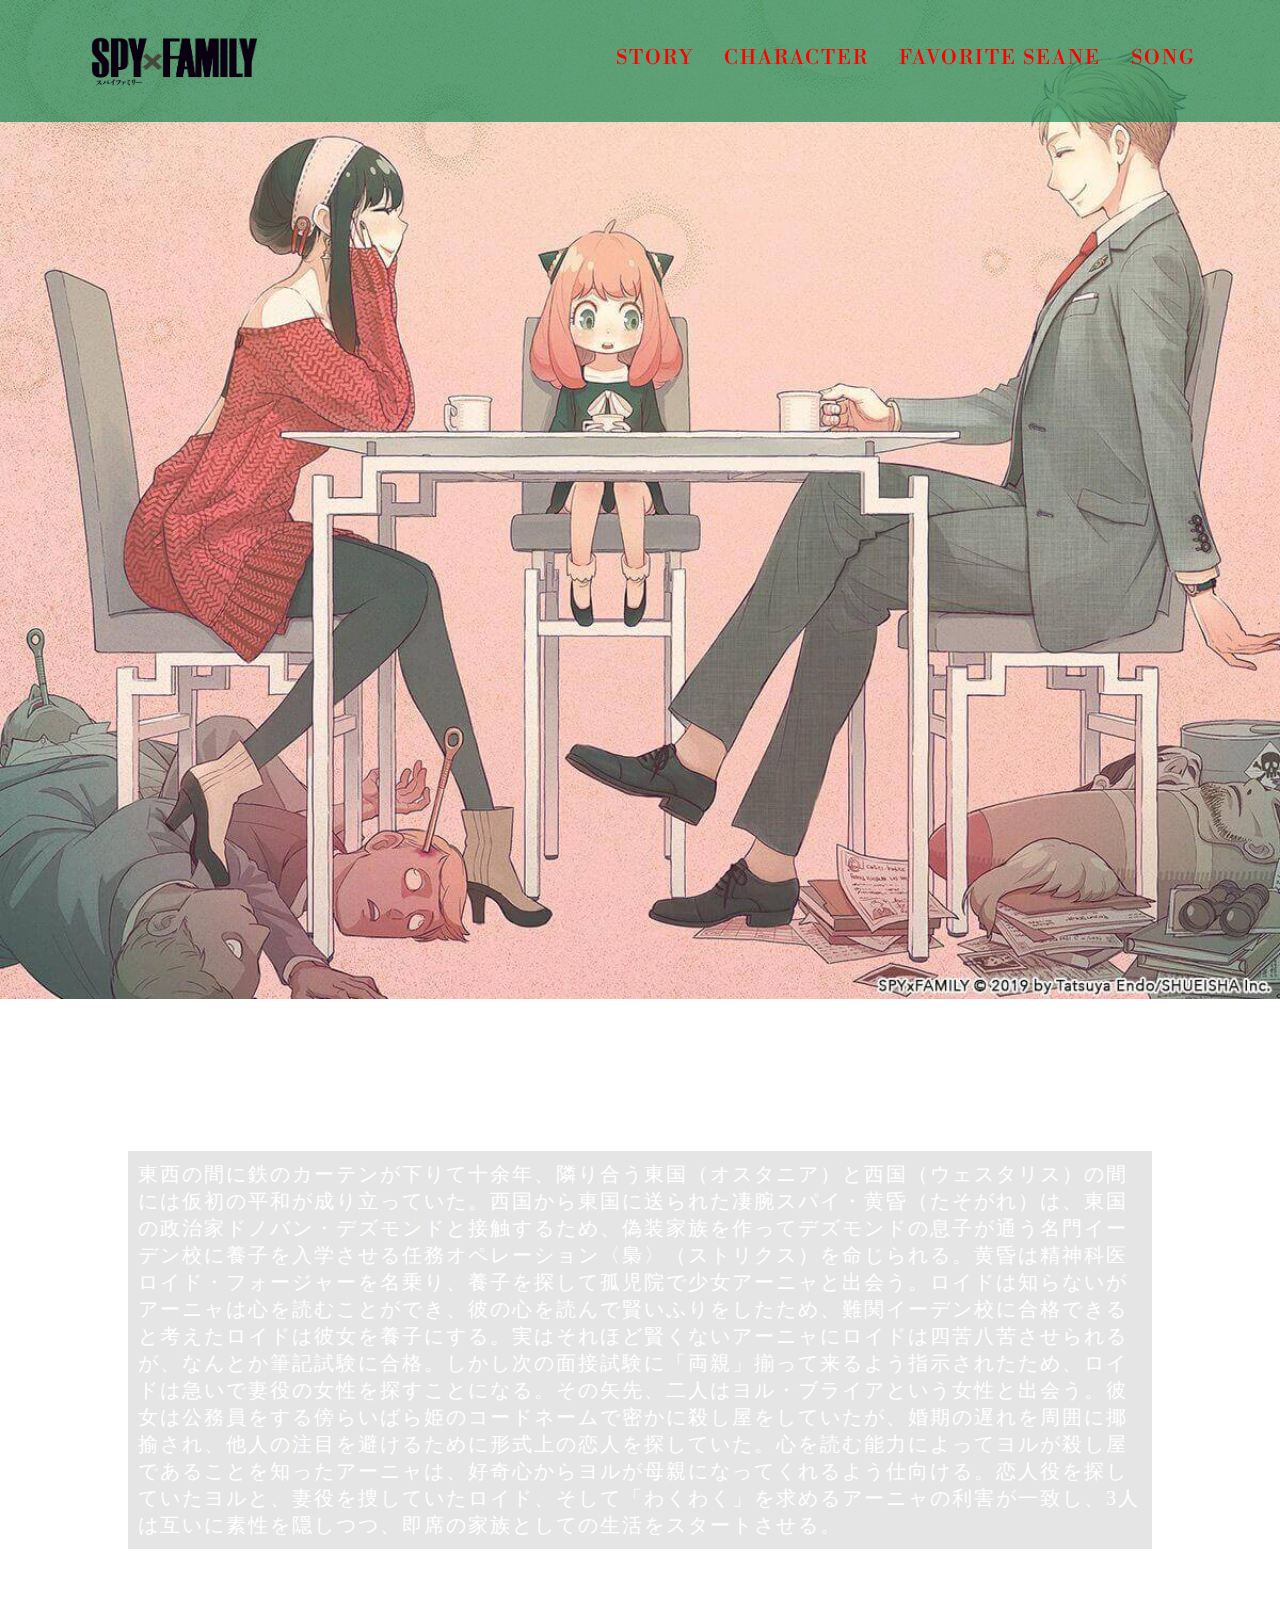
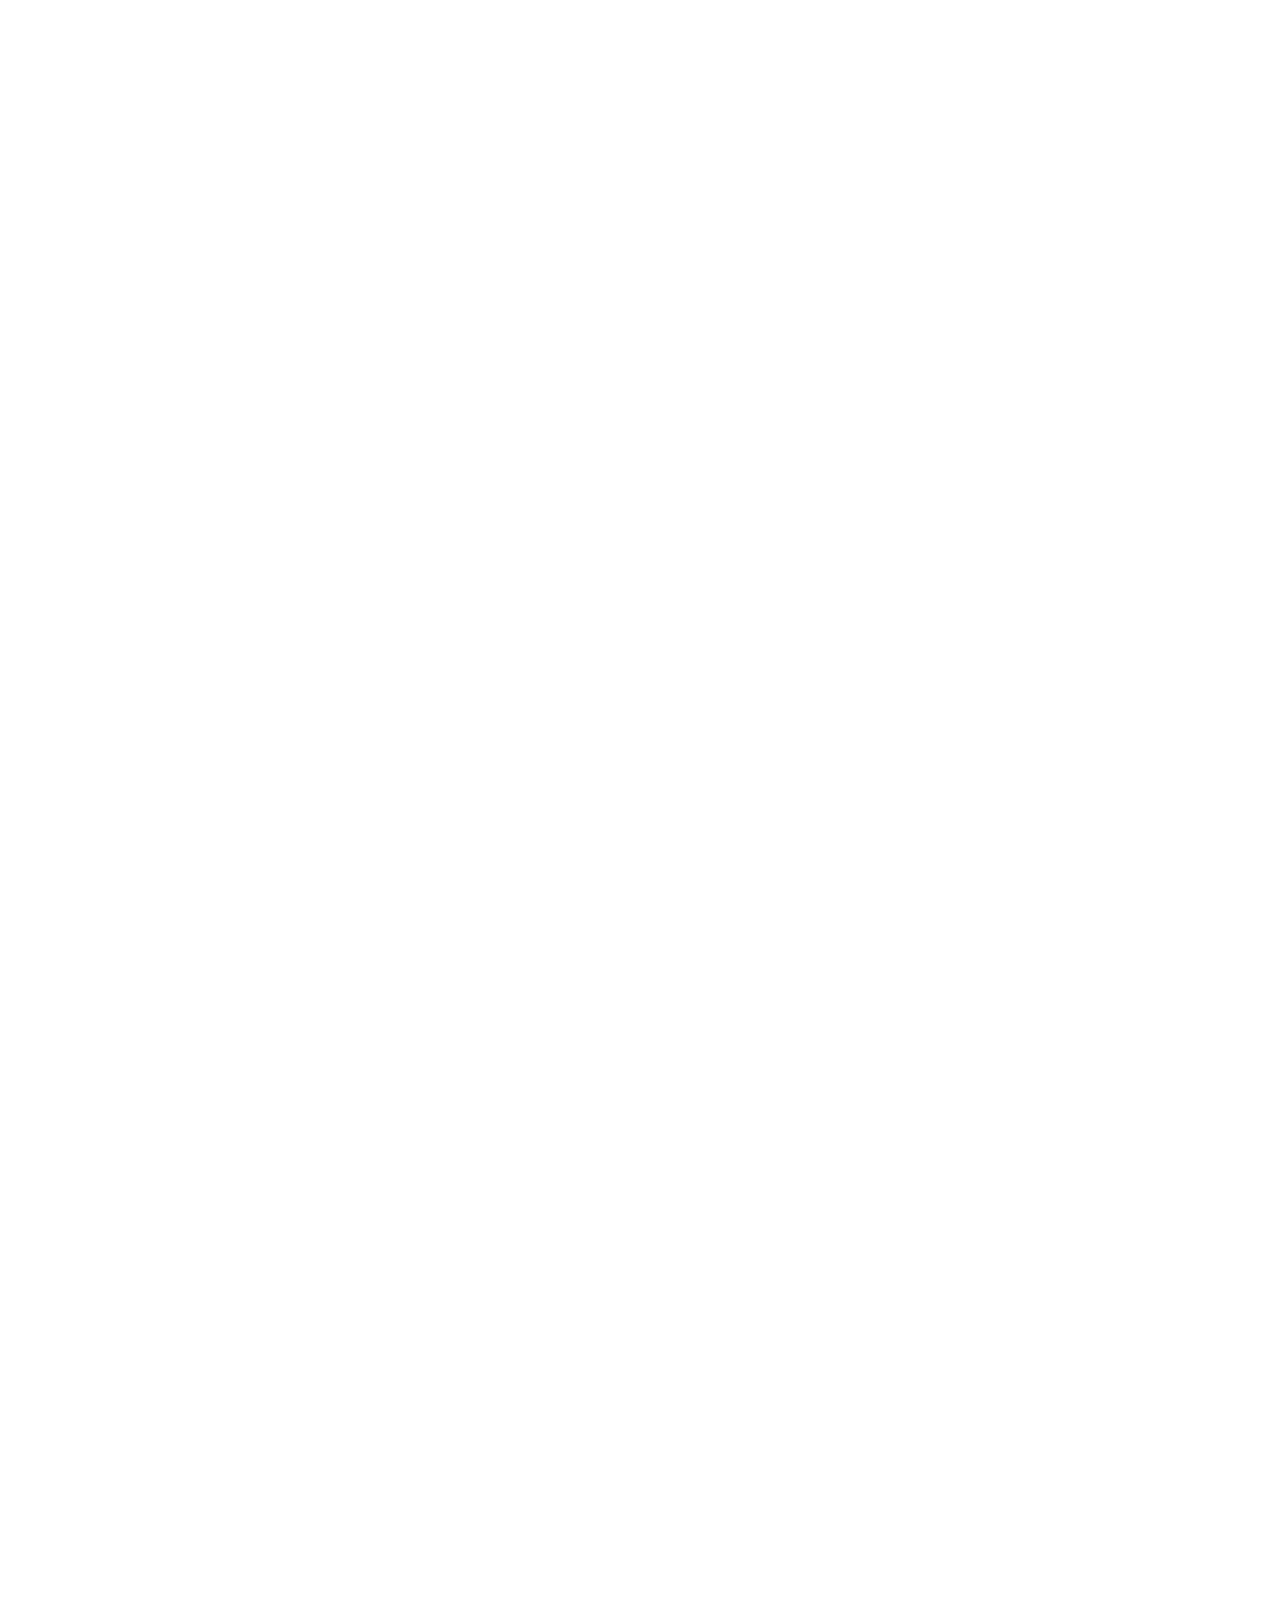
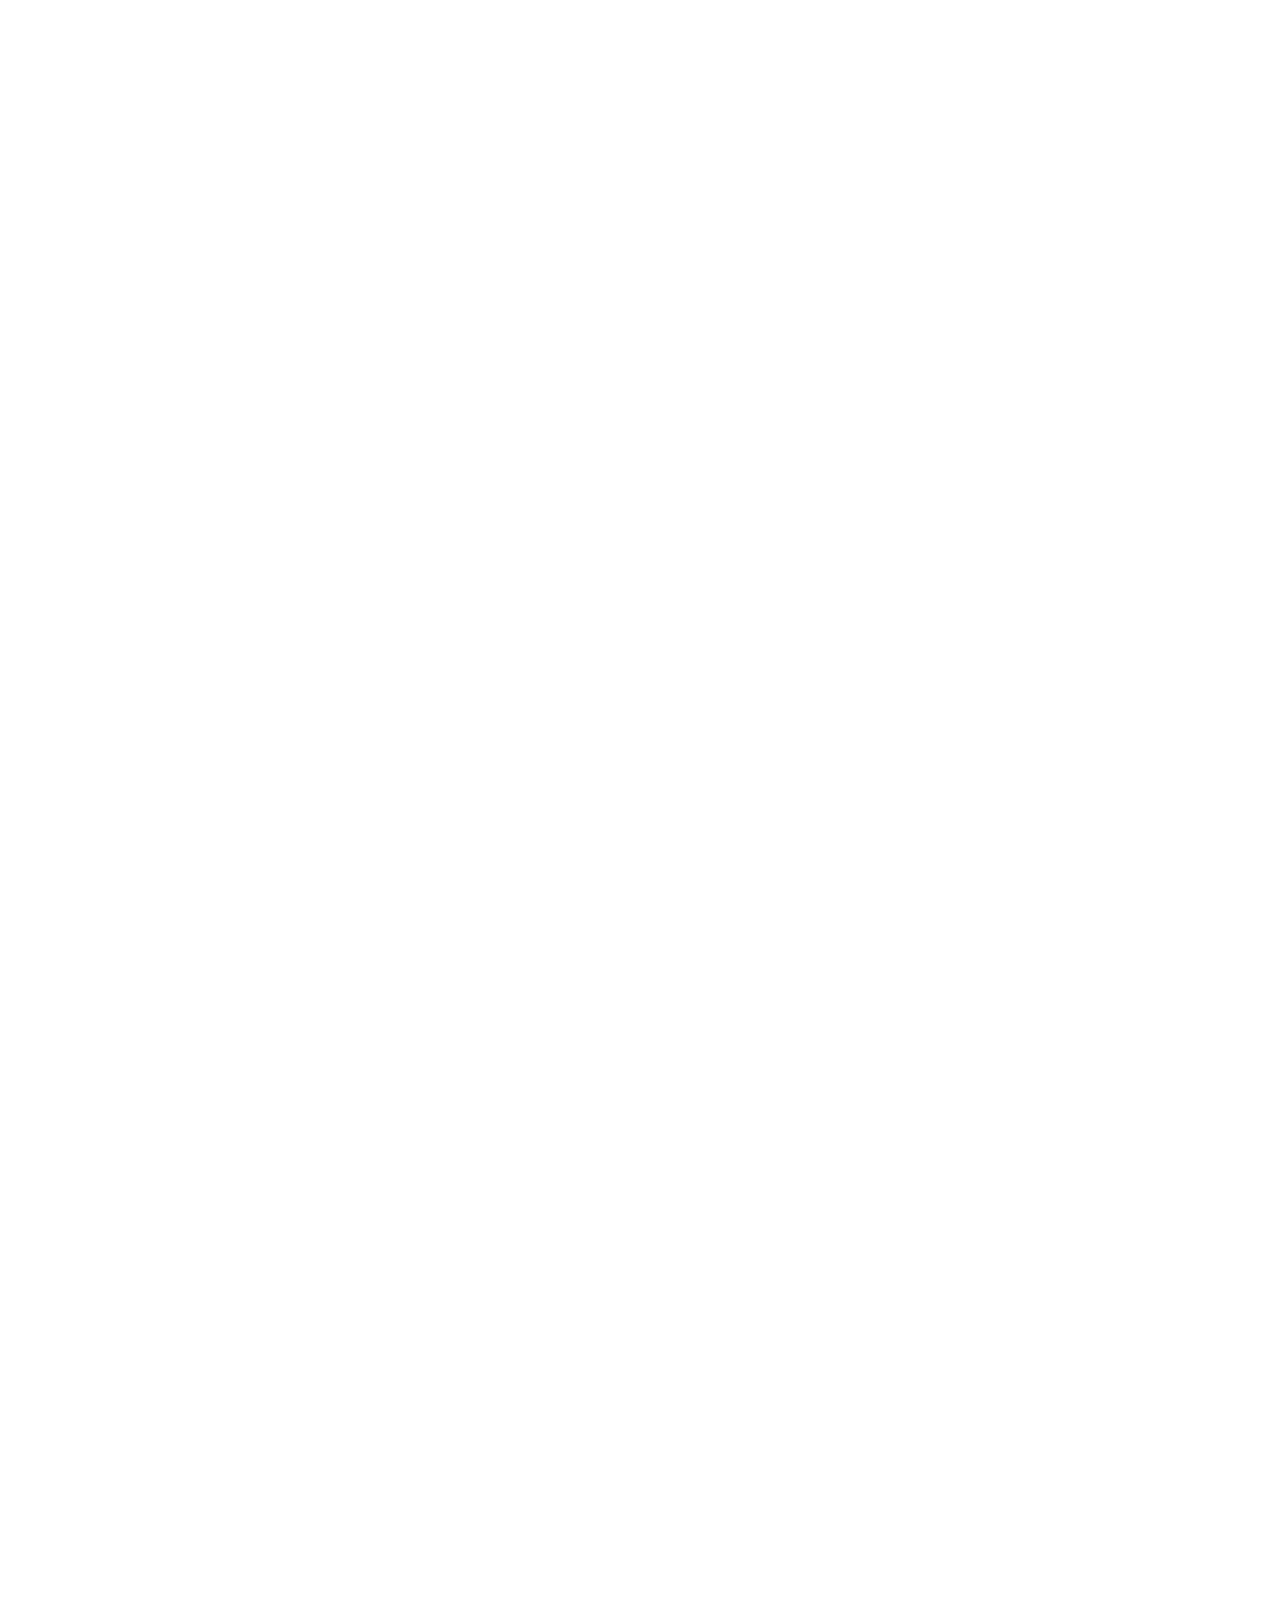
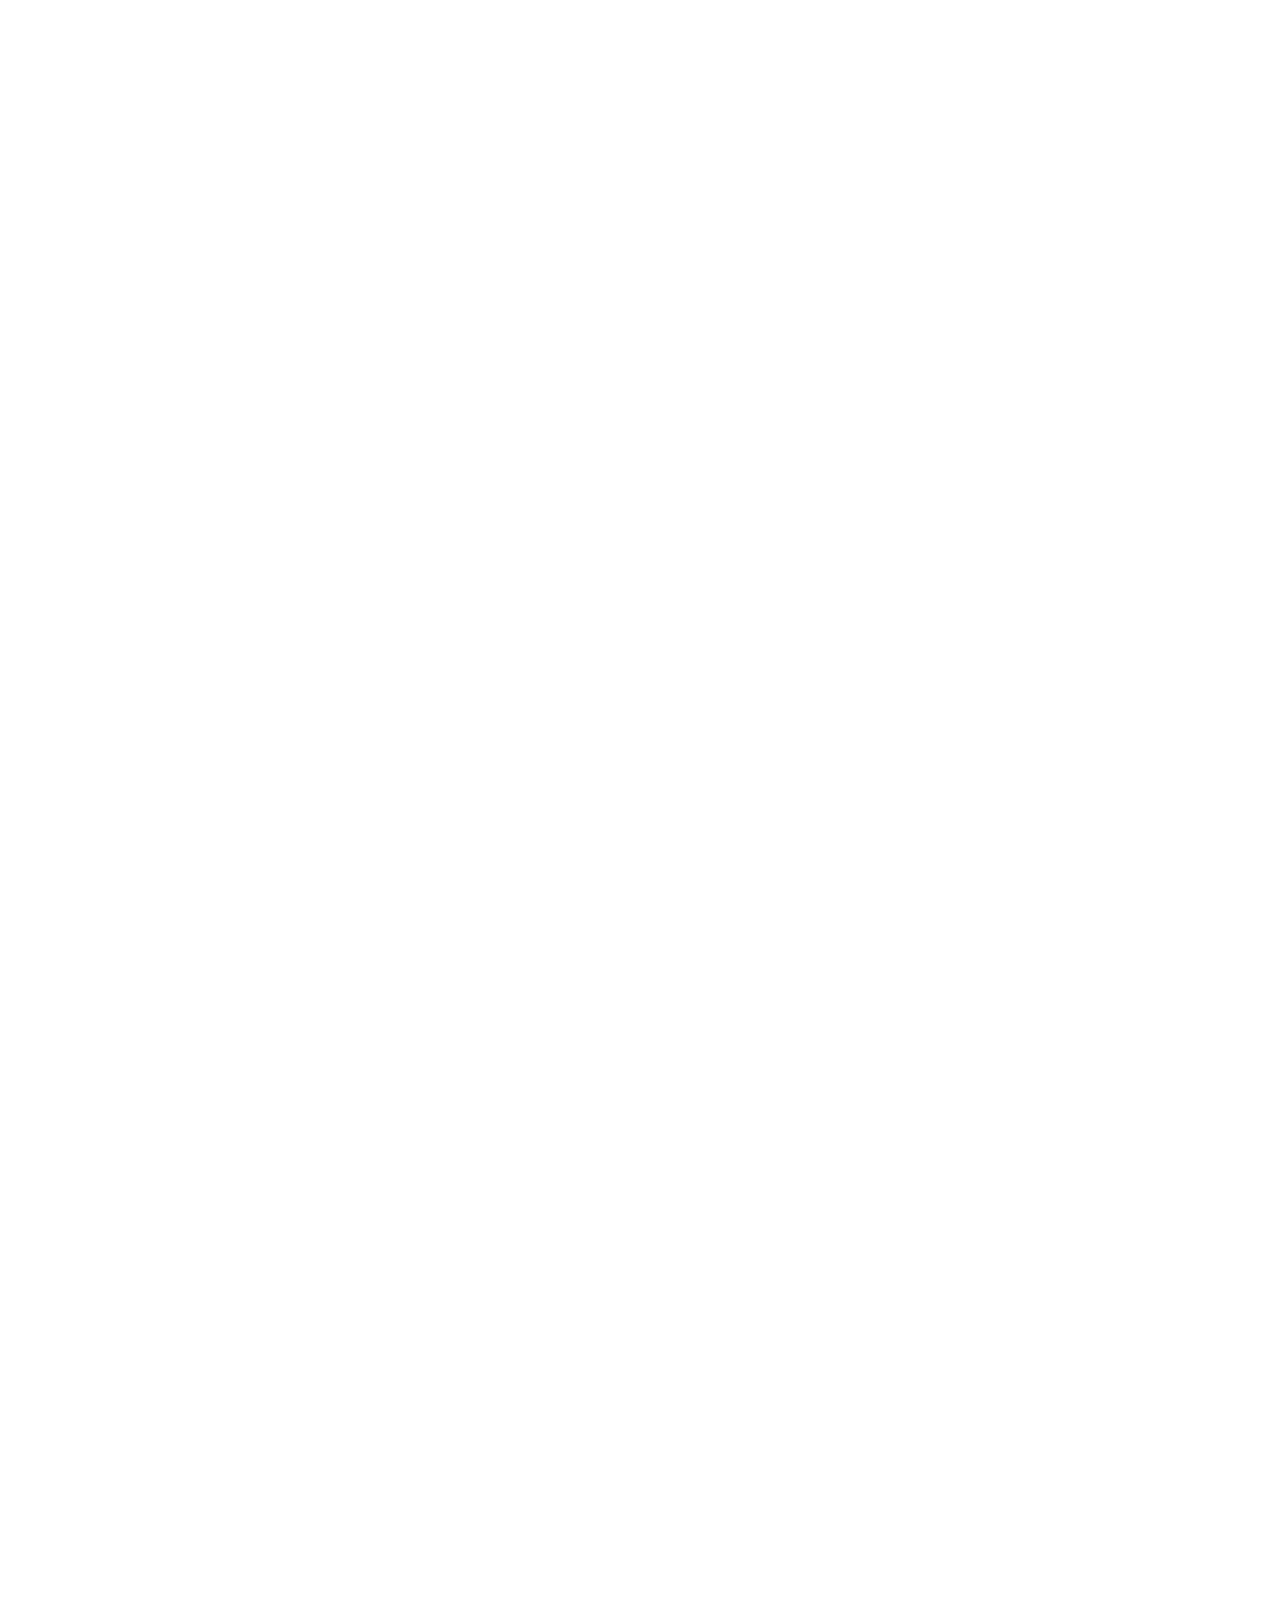
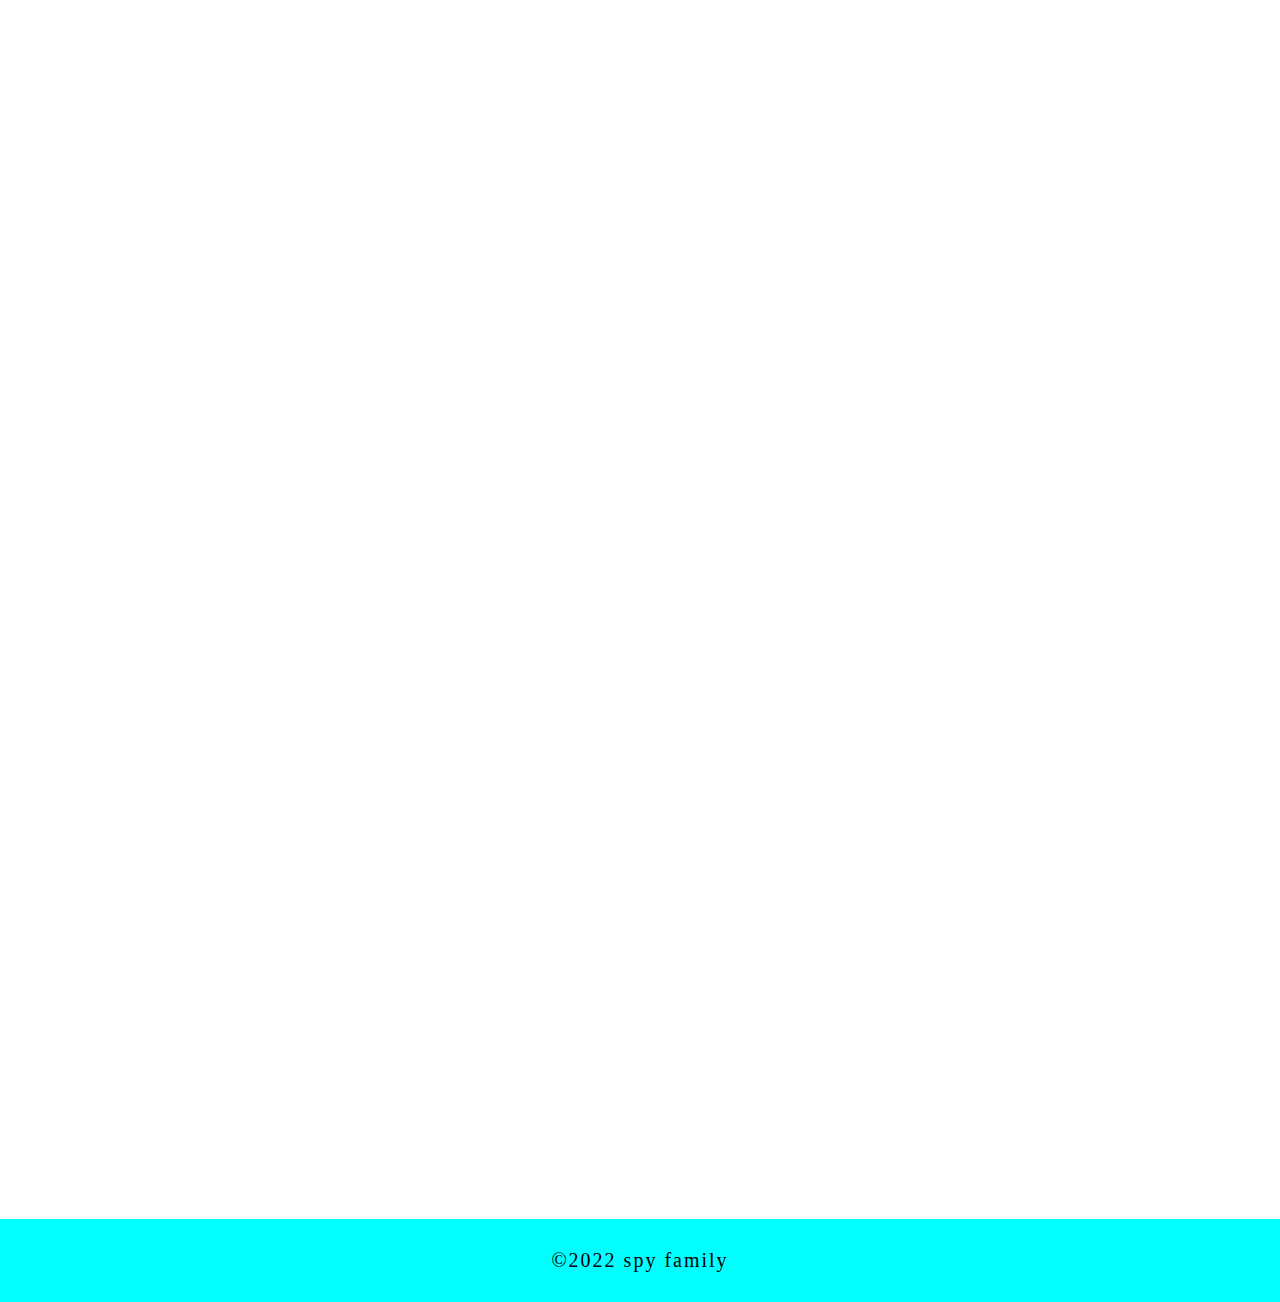
<file: spyfamily.html>
<!DOCTYPE html>
<html lang="en">

<head>
  <meta charset="UTF-8">
  <meta http-equiv="X-UA-Compatible" content="IE=edge">
  <meta name="viewport" content="width=device-width, initial-scale=1.0">
  <link rel="preconnect" href="https://fonts.googleapis.com">
  <link rel="preconnect" href="https://fonts.gstatic.com" crossorigin>
  <link href="https://fonts.googleapis.com/css2?family=Libre+Bodoni:ital,wght@1,700&display=swap" rel="stylesheet">
  <link href="https://fonts.googleapis.com/css2?family=Reggae+One&display=swap" rel="stylesheet">
  <link rel="stylesheet" href="./reset.css">
  <link rel="stylesheet" href="./spyfamily.css">
  <link rel="stylesheet" href="./assets/css/spyfamily.css">
  <title>spy family</title>
</head>

<body class="whole">
  <header>
    <div class="header-left">
      <!-- <img src="./img/spylogo.png" alt="logo" width="180px" height="60px"> -->
      <a href="#"><img src="./img/spylogo.png" alt="logo" width="180px" height="60px"></a>
    </div>
    <input type="checkbox" id="hamburger">
    <label for="hamburger" class="bun">
      <span class="pate"></span>
    </label>
    <div class="header-right">
      <ul>
        <li><a href="#story">STORY</a></li>
        <li><a href="#character">CHARACTER</a></li>
        <li><a href="#favorite">FAVORITE SEANE</a></li>
        <li><a href="#song">SONG</a></li>
      </ul>
    </div>
  </header>
  <main>
    <!-- main title -->
    <section id="title" class="animation">
      <picture>
        <source media="(max-width: 780px)" srcset="img/spyfamily-background.jpeg" height="800px">
        <img src="./img/spyfamily.jpeg" alt="spyfamily" width="100%">
      </picture>
    </section>

    <!-- story -->
    <section>
      <h1 id="story">STORY</h1>
      <ul class="main-story">
        <li>
          東西の間に鉄のカーテンが下りて十余年、隣り合う東国（オスタニア）と西国（ウェスタリス）の間には仮初の平和が成り立っていた。西国から東国に送られた凄腕スパイ・黄昏（たそがれ）は、東国の政治家ドノバン・デズモンドと接触するため、偽装家族を作ってデズモンドの息子が通う名門イーデン校に養子を入学させる任務オペレーション〈梟〉（ストリクス）を命じられる。黄昏は精神科医ロイド・フォージャーを名乗り、養子を探して孤児院で少女アーニャと出会う。ロイドは知らないがアーニャは心を読むことができ、彼の心を読んで賢いふりをしたため、難関イーデン校に合格できると考えたロイドは彼女を養子にする。実はそれほど賢くないアーニャにロイドは四苦八苦させられるが、なんとか筆記試験に合格。しかし次の面接試験に「両親」揃って来るよう指示されたため、ロイドは急いで妻役の女性を探すことになる。その矢先、二人はヨル・ブライアという女性と出会う。彼女は公務員をする傍らいばら姫のコードネームで密かに殺し屋をしていたが、婚期の遅れを周囲に揶揄され、他人の注目を避けるために形式上の恋人を探していた。心を読む能力によってヨルが殺し屋であることを知ったアーニャは、好奇心からヨルが母親になってくれるよう仕向ける。恋人役を探していたヨルと、妻役を捜していたロイド、そして「わくわく」を求めるアーニャの利害が一致し、3人は互いに素性を隠しつつ、即席の家族としての生活をスタートさせる。
        </li>
      </ul>
    </section>

    <!-- character -->
    <section id="character-animation" class="animation">
      <h1 id="character">CHARACTER</h1>
      <div class="container-chara slide-paused" ontouchstart="">
        <div class="container-chara-all">
          <a href="#loid" id="loid-name">
            <div class="fileter"></div>
            <div class="chara-text">ロイド</div>
          </a>
          <a href="#anya" id="anya-name">
            <div class="fileter"></div>
            <div class="chara-text">アーニャ</div>
          </a>
          <a href="#yoru" id="yoru-name">
            <div class="fileter"></div>
            <div class="chara-text">ヨル</div>
          </a>
        </div>
      </div>
    </section>

    <!-- キャラクター説明 -->
    <section class="animation">
      <!-- ロイド -->
      <div id="loid">
        <ul class="loid character-text">
          <li><small>暗号名(コードネーム)</small><br>黄昏(たそがれ)</li>
          <li><small>現在の名前</small><br>ロイド・フォージャー</li>
          <li><small>スパイ歴</small><br>十数年</li>
          <li><small>年齢</small><br>不詳(おそらく20代後半)</li>
        </ul>
      </div>
      <!-- アーニャ -->
      <div id="anya">
        <ul class="anya character-text">
          <li><small>正式名称</small><br>被検体007</li>
          <li><small>現在の名前</small><br>アーニャ・フォージャー</li>
          <li><small>特殊能力</small><br>テレパシー（相手の考えていることがわかる）</li>
          <li><small>年齢</small><br>自称6才（推定4,5才）</li>
        </ul>
      </div>
      <!-- ヨル -->
      <div id="yoru">
        <ul class="yoru character-text">
          <li><small>暗号名(コードネーム)</small><br>イバラ姫</li>
          <li><small>現在の名前</small><br>ヨル・フォージャー</li>
          <li><small>殺し屋歴</small><br>幼少期から</li>
          <li><small>年齢</small><br>27才</li>
        </ul>
      </div>
      </div>
    </section>

    <!-- favorite seane -->
    <section class="animation">
      <h1 id="favorite">FAVORITE SEANE</h1>
      <div class="container-fv">
        <img src="./img/190703spyfamily06.jpeg" alt="favorite">
        <p>
          第１話の終盤のシーンです。誘拐されたアーニャを助けるも泣きじゃくるアーニャ。その姿を見て、ロイドは”<small>だから子供は嫌いなんだ</small>”と心の声で言います。しかしその後、ロイド自身が戦争孤児で泣くことしかできなかった過去を思い出し、スパイになったのは子供が泣かない世界を作るためだと再確認し、敵に再び向かっていくカッコイイシーンです。
        </p>
      </div>
    </section>

    <!-- song -->
    <section class="animation">
      <h1 id="song">SONG</h1>
      <div class="container-song">
        <ul class="ohige">
          <li>
            <a href="https://www.youtube.com/watch?v=CbH2F0kXgTY"><img src="./img/op.jpeg" alt="Mixed nuts" class="hige"
                width="650px" height="400px"></a>
          </li>
          <li class="songtitle">OPテーマ:「ミックスナッツ」Official髭男dism</li>
        </ul>
      </div>
      <div class="container-song">
        <ul>
          <li>
            <a href="https://www.youtube.com/watch?v=D_Oyplmhhv0"><img src="./img/ed.jpeg" alt="comedy"
                class="hosinogen"></a>
          </li>
          <li class="songtitle">EDテーマ:「喜劇」星野源</li>
        </ul>
      </div>
    </section>
  </main>
  <footer>
    <span>&copy;2022 spy family</span>
  </footer>

  <script src="https://ajax.googleapis.com/ajax/libs/jquery/3.3.1/jquery.min.js"></script>
  <script src="./script.js"></script>
</body>

</html>
</file>
<file: spyfamily.css>
/* 固定する画像 */
.whole {
  height: 100%;
  margin: 0 auto;
  letter-spacing: 2px;
  font-size: 10px;
  background-image: url(./img/spyfamily-background2.jpeg);
  background-attachment: fixed;
  background-position: center;
  background-size: cover;
  background-repeat: no-repeat;
  /* filter: contrast(90%); */
}

/* ここからcharacter */
/* キャラクター説明 ロイド*/
#loid-name {
  background-image: url(./img/IMG_2115.jpg);
}

/* キャラクター説明　アーニャ */
#anya-name {
  background-image: url(./img/IMG_2116.jpg);
}

/* キャラクター説明　ヨル */
#yoru-name {
  background-image: url(./img/IMG_2117.jpg);
}

/* ロイド */
#loid {
  background-image: url(./img/loid.jpeg);
}

/* アーニャ */
#anya {
  background-image: url(./img/anya.jpeg);
}

/* ヨル */
#yoru {
  background-image: url(./img/yoru.jpeg);
}

@media screen and (max-width:780px) {

  .whole{
    background-color: rgb(2, 137, 33);
    /* background-image: url(./img/spy-f.jpeg); */
  }

  /* character */

  .container-chara img {
    padding: 0;
  }

  /* .slideshow {
    display: block;
    height: 210vh;
  } */

  .character-text {
    position: static;
    font-size: 15px;
  }

  #loid {
    margin-top: 50px;
    height: 20vh;
    position: static;
  }
  #anya {
    margin-top: 50px;
    height: 20vh;
    position: static;
  }
  #yoru {
    margin-top: 50px;
    height: 20vh;
    position: static;
  }


  /* favorite */
  /* .container-fv {
    display: block;
  } */

  /* .container-fv p {
    margin-top: 100px;
    padding: 10px;
    font-size: 20px;
  } */

  /* .container-fv img {
    margin-left: 0px;
  } */

  /* song */
  /* .container-song ul {
    display: block;
  } */

  /* .hige {
    width: 400px;
    height: 250px;
    margin-right: 0;
  } */
/* 
  .hosinogen {
    margin-left: 0;
  } */
}
</file>
<file: assets/css/spyfamily.css>
@charset "UTF-8";
/* ここからheader */
header {
  display: flex;
  justify-content: space-around;
  align-items: center;
  background-color: rgba(5, 128, 73, 0.639);
  padding: 30px;
  position: fixed;
  z-index: 1;
  width: 100%;
}

@media screen and (max-width: 767px) {
  header .header-right {
    font-size: 13px;
    position: fixed;
    top: 130px;
    right: -250px;
    color: white;
    transition: right 1s ease;
  }
}

header .header-right ul {
  display: flex;
}

@media screen and (max-width: 767px) {
  header .header-right ul {
    display: block;
  }
}

@media screen and (max-width: 767px) {
  header .header-right ul a {
    padding-bottom: 20px;
  }
}

header .header-right ul li {
  font-size: 20px;
  font-family: 'Libre Bodoni', serif;
  margin-left: 30px;
  color: red;
  padding-bottom: 5px;
  position: relative;
}

header .header-right ul li::before {
  background: black;
  content: '';
  width: 100%;
  height: 2px;
  position: absolute;
  left: 0;
  bottom: 0;
  margin: auto;
  transform-origin: right top;
  transform: scale(0, 1);
  transition: transform .3s;
}

header .header-right ul li:hover::before {
  transform-origin: left top;
  transform: scale(1, 1);
}

@media screen and (max-width: 767px) {
  header .bun {
    width: 30px;
    height: 30px;
    display: block;
    cursor: pointer;
  }
}

@media screen and (max-width: 767px) {
  header .bun .pate {
    width: 100%;
    height: 5px;
    display: block;
    background-color: grey;
    border: 2px;
    transition: all 1s ease;
    position: relative;
    top: calc(50% - 2px);
  }
}

@media screen and (max-width: 767px) {
  header .bun .pate::before, header .bun .pate::after {
    width: 100%;
    height: 5px;
    display: block;
    background-color: grey;
    border: 2px;
    transition: all 1s ease;
    position: absolute;
    content: '';
  }
}

@media screen and (max-width: 767px) {
  header .bun .pate::before {
    top: -9px;
  }
}

@media screen and (max-width: 767px) {
  header .bun .pate::after {
    top: 9px;
  }
}

@media screen and (max-width: 767px) {
  header #hamburger:checked + .bun .pate {
    background-color: transparent;
  }
}

@media screen and (max-width: 767px) {
  header #hamburger:checked + .bun .pate::before {
    transform: rotate(45deg) translate(5px, 5px);
  }
}

@media screen and (max-width: 767px) {
  header #hamburger:checked + .bun .pate::after {
    transform: rotate(-45deg) translate(7px, -8px);
  }
}

@media screen and (max-width: 767px) {
  header #hamburger:checked ~ .header-right {
    right: 0;
  }
}

#title source {
  background-size: cover;
  background-position: center;
}

#title img {
  background-position: center;
  background-size: cover;
}

h1 {
  text-align: center;
  padding: 50px;
  font-size: 40px;
  color: white;
  font-family: 'Libre Bodoni', serif;
}

.main-story {
  background-color: rgba(0, 0, 0, 0.1);
  padding: 10px;
  width: 80%;
  margin: 0 auto;
  margin-bottom: 50px;
}

.main-story li {
  font-size: 20px;
  color: white;
}

.container-chara {
  overflow: hidden;
  position: relative;
  width: 80%;
  margin: 0 auto;
}

@media screen and (max-width: 767px) {
  .container-chara {
    width: 100%;
  }
}

@media screen and (max-width: 767px) {
  .container-chara img {
    padding: 0;
  }
}

.container-chara-all {
  margin-bottom: 100px;
  display: flex;
  justify-content: space-around;
}

.fileter {
  height: 400px;
  width: 100%;
  background-color: rgba(255, 0, 132, 0.65);
  position: absolute;
  top: 0;
  right: -101%;
  transition: all 0.5s ease;
}

@media screen and (max-width: 767px) {
  .fileter {
    display: none;
  }
}

.chara-text {
  width: 110px;
  height: 100px;
  position: absolute;
  top: 180px;
  left: -80%;
  color: white;
  transition: all 0.5s ease;
  font-family: 'M PLUS Rounded 1c', sans-serif;
  font-size: 16px;
  text-align: center;
}

@media screen and (max-width: 767px) {
  .chara-text {
    display: none;
  }
}

.all-character, #loid-name, #anya-name, #yoru-name {
  background-position: center;
  background-repeat: no-repeat;
  background-size: cover;
  width: calc(100% / 4);
  height: 400px;
  cursor: pointer;
  position: relative;
  overflow: hidden;
}

#loid-name:hover .chara-text {
  left: 27%;
}

#loid-name:hover .fileter {
  right: 0;
}

#anya-name:hover .chara-text {
  left: 27%;
}

#anya-name:hover .fileter {
  right: 0;
}

#yoru-name:hover .chara-text {
  left: 27%;
}

#yoru-name:hover .fileter {
  right: 0;
}

.all-explation, #loid, #anya, #yoru {
  background-position: center;
  background-repeat: no-repeat;
  background-size: cover;
  height: 100vh;
  width: 100%;
  margin-bottom: 100px;
  position: relative;
}

@media screen and (max-width: 767px) {
  .all-explation, #loid, #anya, #yoru {
    height: 27vh;
    position: static;
  }
}

.all-explation-position, #loid .loid, #anya .anya, #yoru .yoru {
  position: absolute;
  top: 20%;
  left: 10%;
}

@media screen and (max-width: 767px) {
  .all-explation-position, #loid .loid, #anya .anya, #yoru .yoru {
    position: static;
  }
}

.character-text {
  font-size: 30px;
  font-family: 'Reggae One', cursive;
  /* margin-bottom: 50px; */
}

.character-text li {
  margin-bottom: 30px;
  color: black;
}

.character-text li small {
  color: red;
}

@media screen and (max-width: 767px) {
  .character-text li {
    margin-bottom: 10px;
    font-size: 11px;
  }
}

.container-fv {
  display: flex;
  align-items: center;
  /* justify-content: space-around; */
  margin-bottom: 200px;
}

@media screen and (max-width: 767px) {
  .container-fv {
    display: block;
  }
}

.container-fv img {
  margin-left: 50px;
  width: 100%;
  height: 800px;
}

@media screen and (max-width: 767px) {
  .container-fv img {
    margin-left: 0px;
    height: auto;
  }
}

.container-fv p {
  margin-left: 50px;
  margin-right: 50px;
  padding: 30px;
  /* margin-top: 300px; */
  font-size: 30px;
  color: white;
  background-color: rgba(0, 0, 0, 0.1);
}

@media screen and (max-width: 767px) {
  .container-fv p {
    font-size: 16px;
    margin: 100px 25px 0;
  }
}

.container-fv small {
  color: red;
}

.container-song {
  margin-bottom: 100px;
}

.container-song ul {
  display: flex;
  justify-content: space-between;
  align-items: center;
}

@media screen and (max-width: 767px) {
  .container-song ul {
    display: block;
  }
}

.container-song .ohige {
  flex-direction: row-reverse;
}

.container-song .ohige .hige {
  margin-right: 30px;
  width: 650px;
  height: 400px;
}

@media screen and (max-width: 767px) {
  .container-song .ohige .hige {
    margin-right: 0;
    height: 300px;
  }
}

.container-song .hosinogen {
  margin-left: 30px;
}

@media screen and (max-width: 767px) {
  .container-song .hosinogen {
    margin-left: 0;
  }
}

.container-song .songtitle {
  font-size: 20px;
  color: white;
  margin: 0 auto;
}

footer {
  text-align: center;
  background-color: aqua;
  padding: 30px;
}

footer span {
  font-size: 20px;
}

.animation {
  opacity: 0;
  visibility: hidden;
  transition: 2s;
  transform: translateY(30px);
}

.active {
  opacity: 1;
  visibility: visible;
  transform: translateY(0);
}
/*# sourceMappingURL=spyfamily.css.map */
</file>
